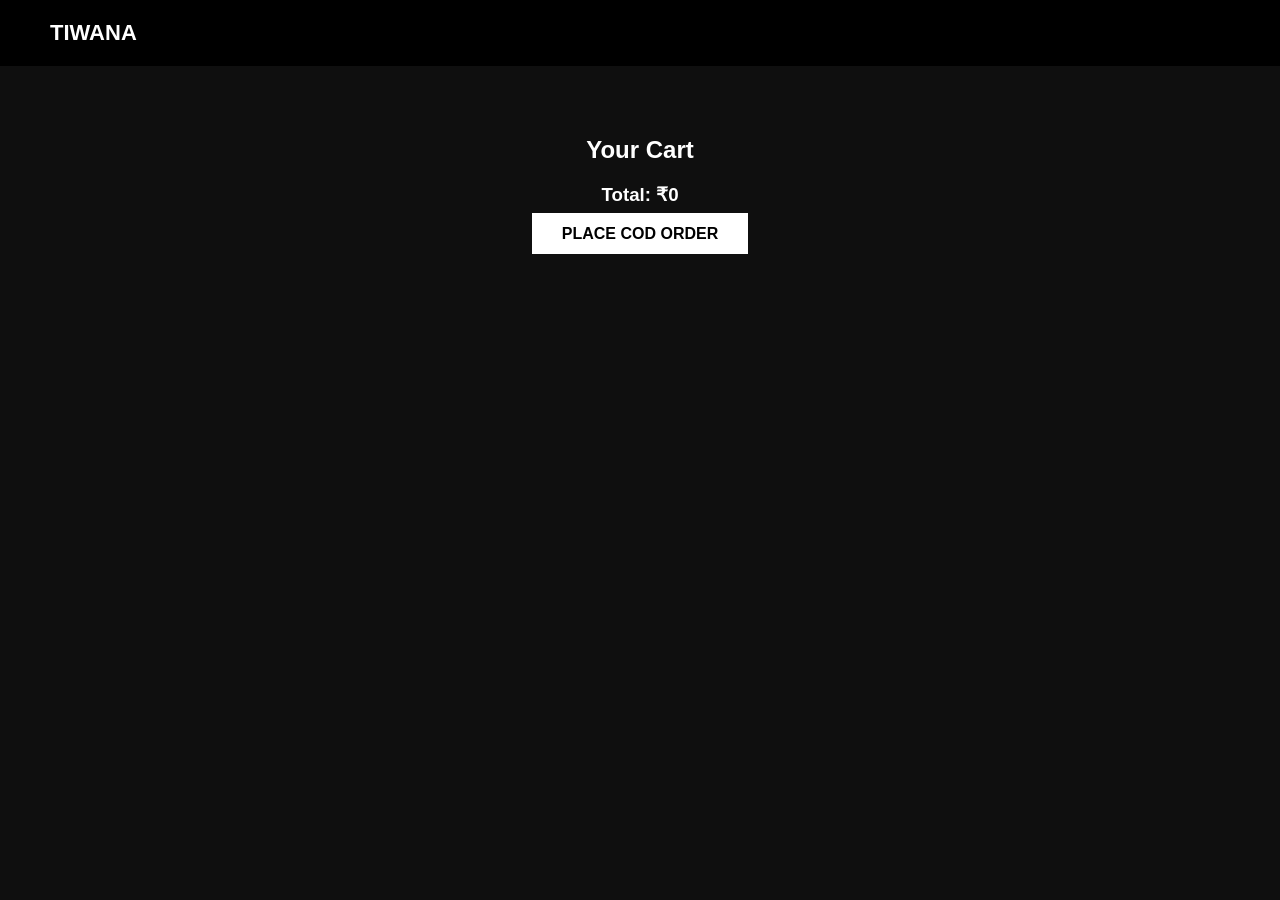
<file: cart.html>
<!DOCTYPE html>
<html>
<head>
  <title>Cart - Tiwane</title>
  <link rel="stylesheet" href="style.css">
</head>
<body>

<header>
  <div class="logo">TIWANA</div>
</header>

<section class="featured">
  <h2>Your Cart</h2>
  <div id="cartItems"></div>
  <h3 id="total"></h3>

  <a href="YOUR_GOOGLE_FORM_LINK" target="_blank" class="btn">
    PLACE COD ORDER
  </a>
</section>

<script>
let cart = JSON.parse(localStorage.getItem("cart")) || [];
let total = 0;
let output = "";

cart.forEach(item => {
  total += item.price;
  output += `<p>${item.name} (${item.size}) - ₹${item.price}</p>`;
});

document.getElementById("cartItems").innerHTML = output;
document.getElementById("total").innerHTML = "Total: ₹" + total;
</script>

</body>
</html>
</file>
<file: style.css>
body {
  margin: 0;
  font-family: 'Poppins', sans-serif;
  background: #0f0f0f;
  color: white;
}

header {
  display: flex;
  justify-content: space-between;
  padding: 20px 50px;
  background: black;
}

.logo {
  font-weight: 800;
  font-size: 22px;
}

nav a {
  color: white;
  margin-left: 25px;
  text-decoration: none;
}

.hero {
  height: 90vh;
  background: linear-gradient(to right, black, #1a1a1a);
  display: flex;
  flex-direction: column;
  justify-content: center;
  align-items: center;
  text-align: center;
}

.hero h1 {
  font-size: 48px;
}

.btn {
  margin-top: 20px;
  padding: 12px 30px;
  background: white;
  color: black;
  font-weight: 600;
  text-decoration: none;
}

.featured {
  padding: 50px;
  text-align: center;
}

.grid {
  display: grid;
  grid-template-columns: repeat(auto-fit, minmax(250px,1fr));
  gap: 20px;
}

.card {
  background: #1a1a1a;
  padding: 15px;
}

.card img {
  width: 100%;
  height: 300px;
  object-fit: cover;
}
</file>
